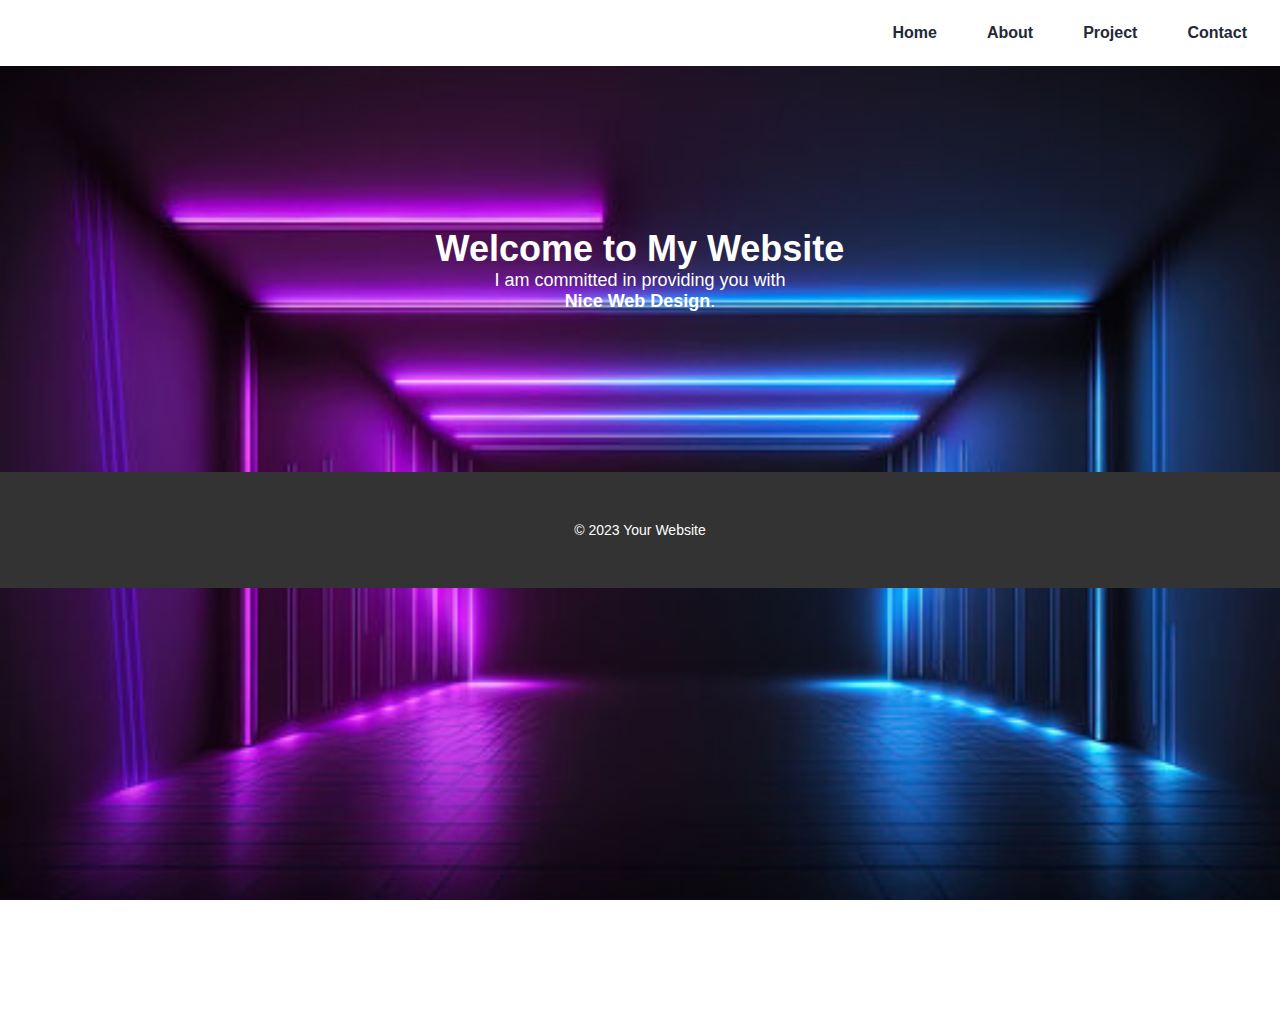
<file: index.html>
<!DOCTYPE html>
<html lang="en">
<head>
    <meta charset="UTF-8">
    <meta name="viewport" content="width=device-width, initial-scale=1.0">
    <title>MY WEB PAGE</title>
    <link rel="stylesheet" href="Home.css">
</head>
<body>
    <nav>
        <ul>
            <li><a href="#">Home</a></li>
            <li><a href="About.html">About</a></li>
            <li><a href="#">Project</a>
                    <ul class="sub-menu">
                        <li><a href="./COLOUR FLIPPER/index.html">FLIPPER</a></li>
                        <li><a href="./Food Order/utindex.html">Food order</a></li>
                    </ul>
               
            </li>
            <li><a href="contact.html">Contact</a></li>
        </ul>
    </nav>

    <section class="hero">
        <h1>Welcome to My Website</h1>
        <p>I am committed in providing you with<br><strong>Nice Web Design</strong>.</p>
    </section>

    <footer>
        <p> &copy; 2023 Your Website</p>
    </footer>
</body>
</html>
</file>
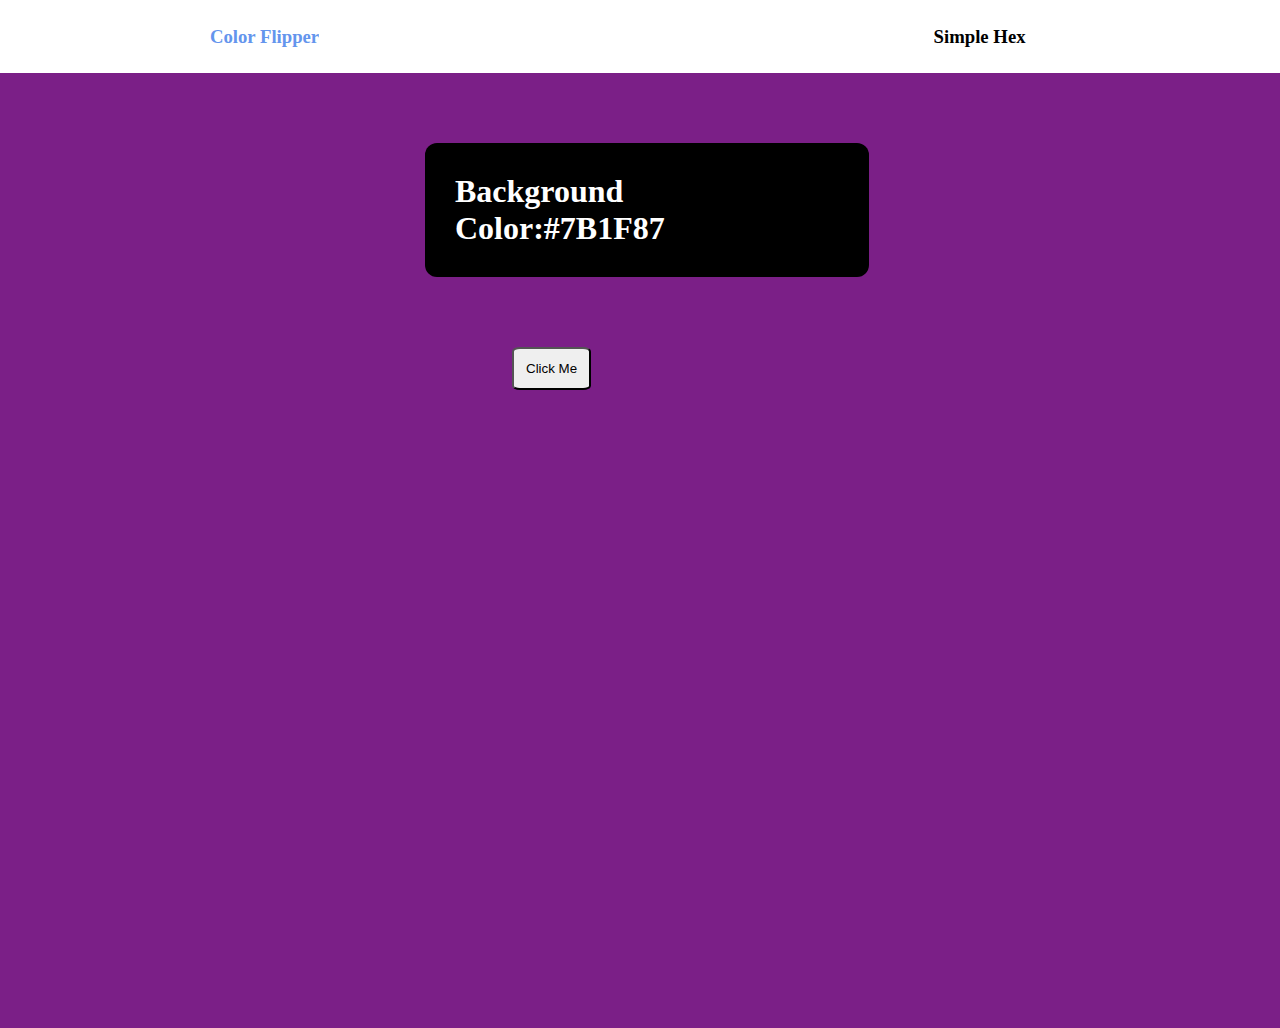
<file: COLOUR FLIPPER/index.html>
<!DOCTYPE html>
<html lang="en">
<head>
    <meta charset="UTF-8">
    <meta name="viewport" content="width=device-width, initial-scale=1.0">
    <title>Colour Flipper</title>
    <link rel="stylesheet" href="style.css">
</head>
<body>
   <div class="title">
    <h3 id="color">Color Flipper</h3>
    <h3 id="hex">Simple Hex</h3>
   </div>
    <div class="body">
        <h1 class="background">Background Color:<span class="hex-color" >#7B1F87</span></h1>
        <button id="butt">Click Me</button>
    </div>

    <script src="myindex.js"></script>
</body>
</html>
</file>
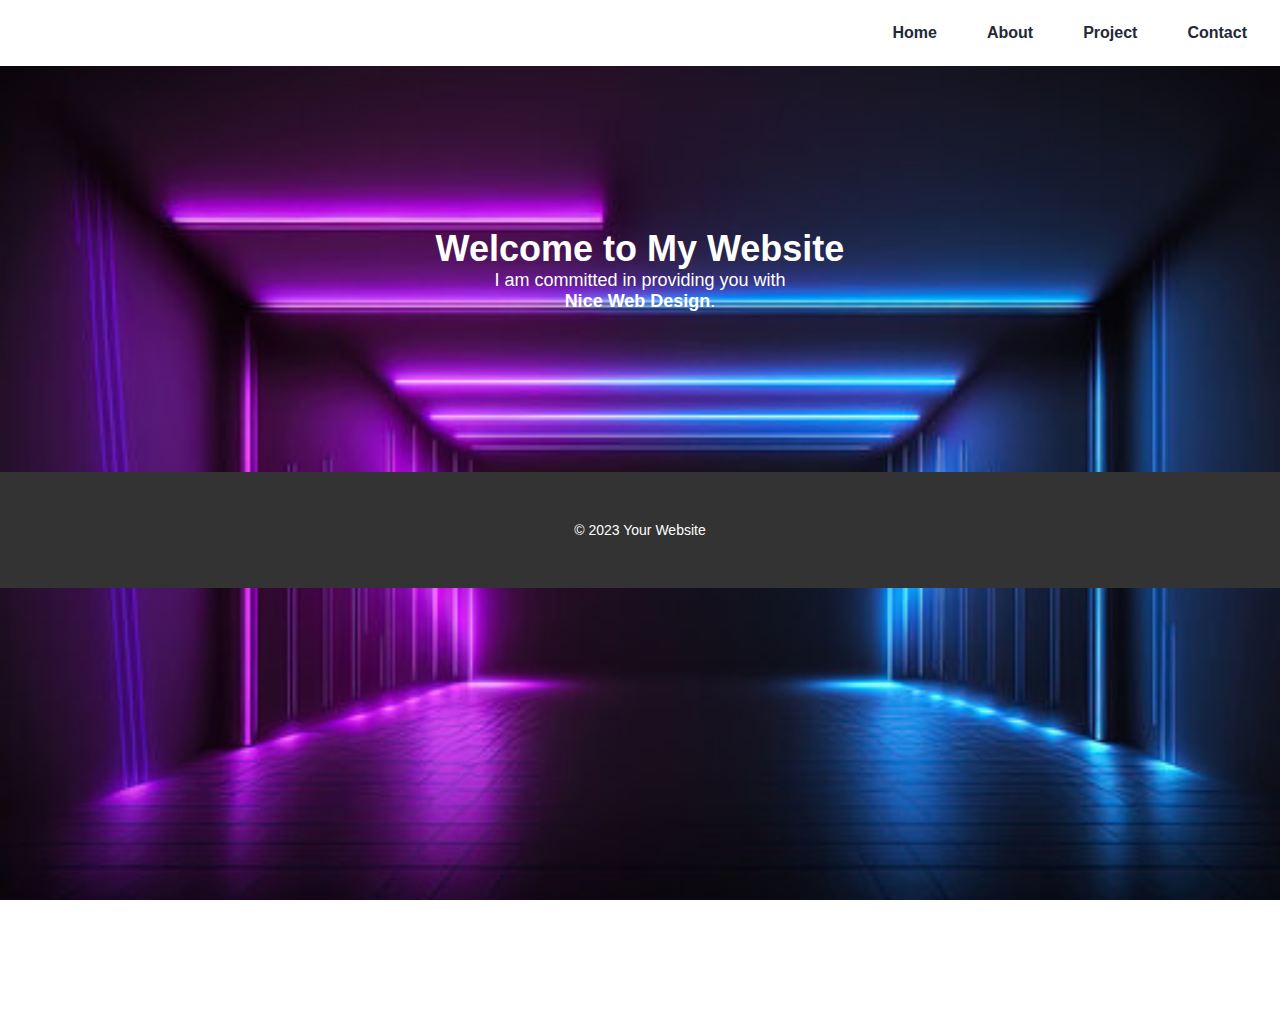
<file: Home.html>
<!DOCTYPE html>
<html lang="en">
<head>
    <meta charset="UTF-8">
    <meta name="viewport" content="width=device-width, initial-scale=1.0">
    <title>Document</title>
    <link rel="stylesheet" href="Home.css">
</head>
<body>
    <nav>
        <ul>
            <li><a href="#">Home</a></li>
            <li><a href="About.html">About</a></li>
            <li><a href="#">Project</a>
                    <ul class="sub-menu">
                        <li><a href="./COLOUR FLIPPER/index.html">FLIPPER</a></li>
                        <li><a href="./Food Order/utindex.html">Food order</a></li>
                    </ul>
               
            </li>
            <li><a href="contact.html">Contact</a></li>
        </ul>
    </nav>

    <section class="hero">
        <h1>Welcome to My Website</h1>
        <p>I am committed in providing you with<br><strong>Nice Web Design</strong>.</p>
    </section>

    <footer>
        <p> &copy; 2023 Your Website</p>
    </footer>
</body>
</html>
</file>
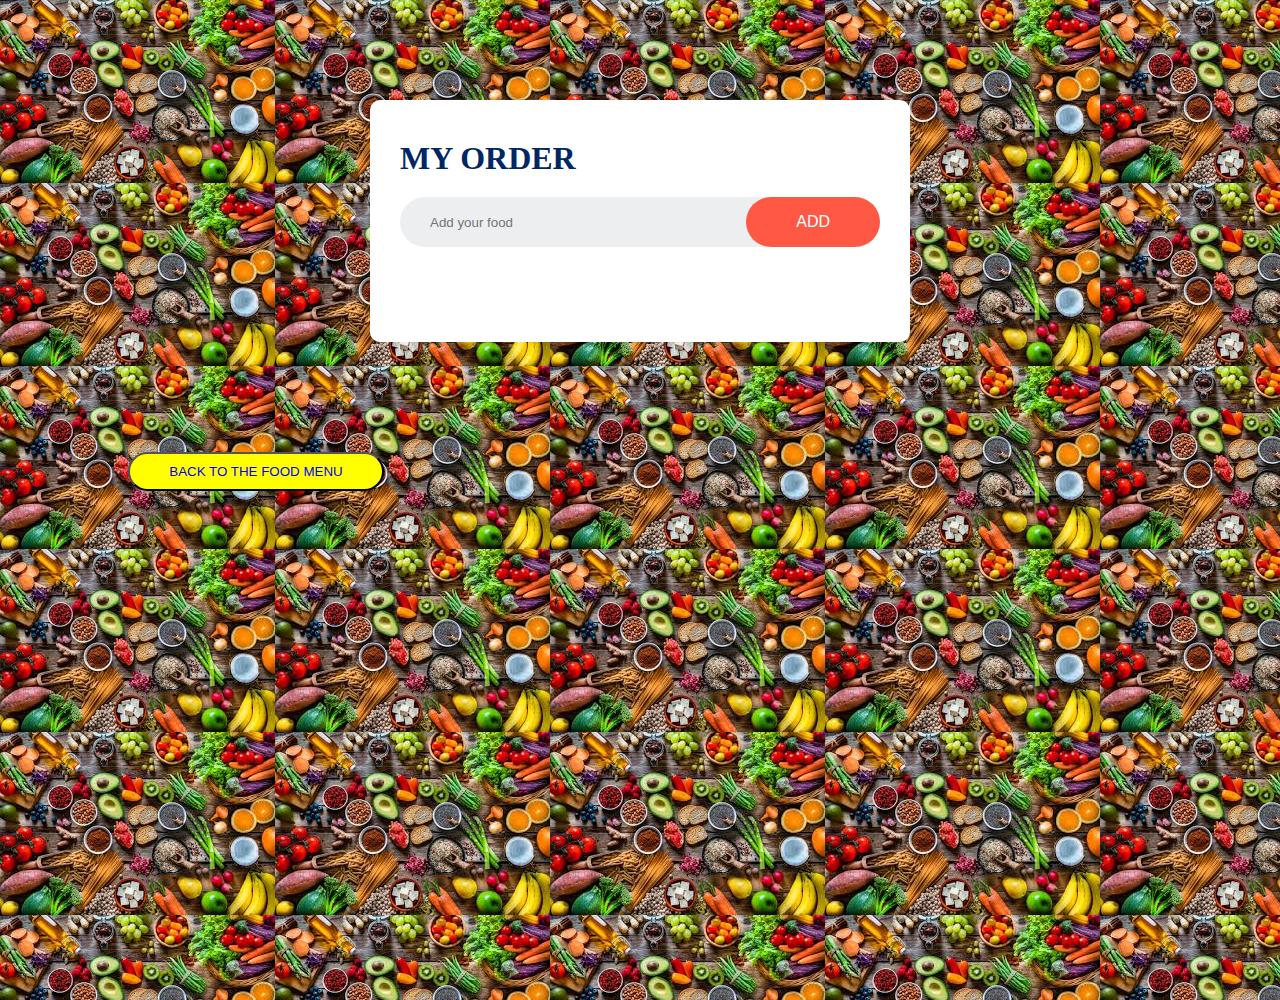
<file: Food Order/order.html>
<!DOCTYPE html>
<html lang="en">
<head>
    <meta charset="UTF-8">
    <meta name="viewport" content="width=device-width, initial-scale=1.0">
    <title>Order to-do list</title>
    <link rel="stylesheet" href="order.css">
</head>
<body>
    <div class="container">
        <div class="myorder">
            <h1>MY ORDER</h1>
            <div class="myinput">
                <input type="text" id="input-box" placeholder="Add your food">
                <button class="add" onclick="addTask()">ADD</button>
            </div>
            <ul id="my-list">
                <!-- <li class="checked">Task 1</li>
                <li>Task 2</li>
                <li>Task 3</li> -->
            </ul>
        </div>
        <button class="back"><a href="utindex.html">BACK TO THE FOOD MENU</a></button>
    </div>

    <script src="order.js"></script>
</body>
</html>
</file>
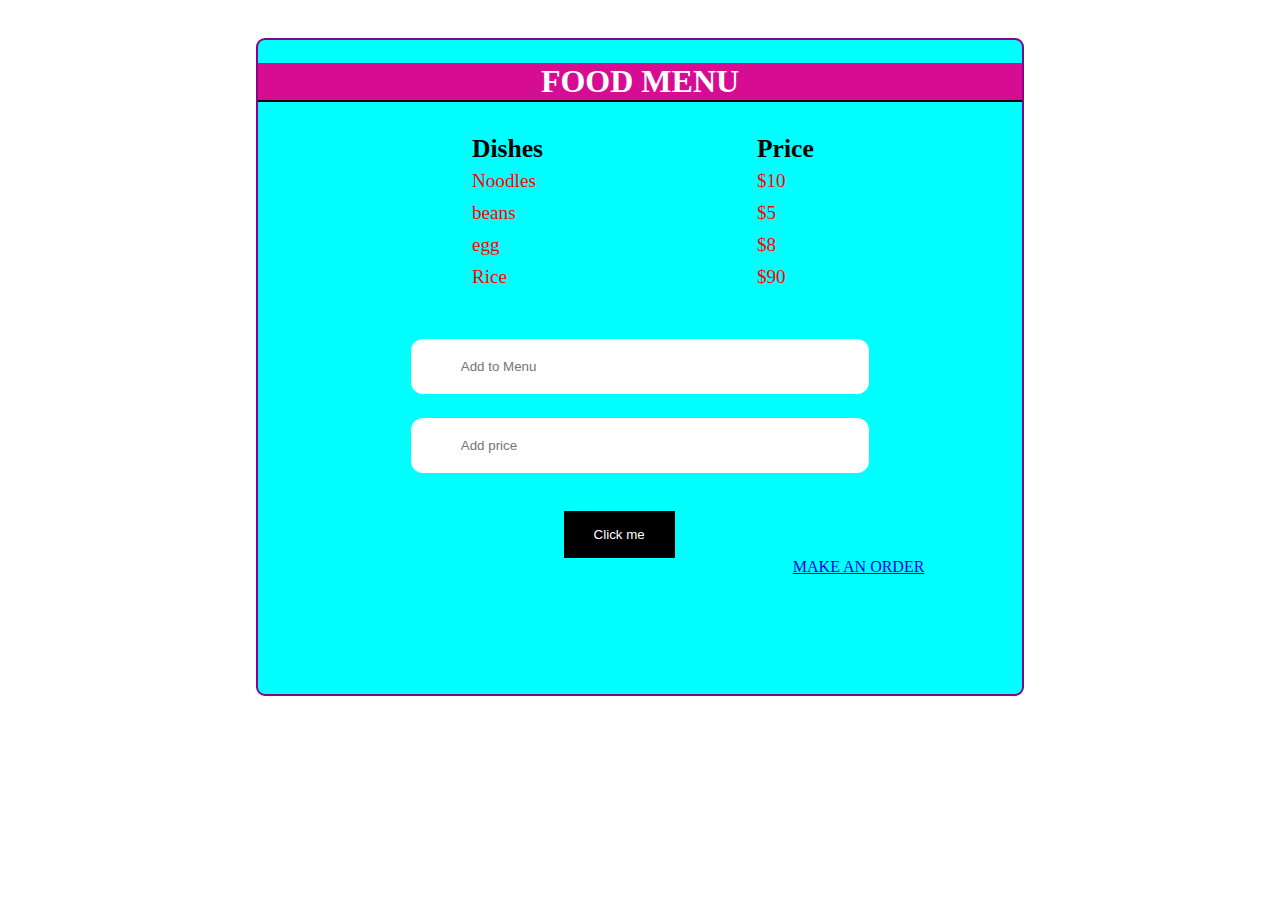
<file: Food Order/utindex.html>
<!DOCTYPE html>
<html lang="en">
<head>
    <meta charset="UTF-8">
    <meta name="viewport" content="width=device-width, initial-scale=1.0">
    <link rel="stylesheet" href="utistyle.css">
    <title>My menu</title>
</head>
<body>
        <div class="container">
            <div class="menu-text">
                <h1 class="menu">FOOD MENU</h1>
            </div>
            <div class="list">
                <div class="food-text">
                    <h3 class="food-name">Dishes</h3>
                    <ul id="food">
                        <li>Noodles</li>
                        <li>beans</li>
                        <li>egg</li>
                        <li>Rice</li>
                    </ul>
                </div>
                <div class="price-text">
                    <h3 class="price-name">Price</h3>
                    <ul id="price">
                        <li>$10</li>
                        <li>$5</li>
                        <li>$8</li>
                        <li>$90</li>
                    </ul>
                </div>
                </div>
        
            <div class="inputFood" >
               
                <input type="text" id="addmenu" name="addmenu" placeholder="Add to Menu">
            </div>
            <!-- name="addmenu" -->

            <div class="inputPrice">
                <label for="addprice"></label>
                <input type="text" id="addprice" name="addprice" placeholder="Add price">
               
            </div>  
            
    
            <div class="button-text">
                <button onclick="AddTask()">Click me</button>
                <span><a href="order.html">MAKE AN ORDER</a></span>
            </div>
            <p id="order"></p>
        </div>
    
    <script src="utijava.js"></script>
</body>
</html>
</file>
<file: Home.css>
:root{
    --primary-color:#a855f7;
    --primary-color-dark:#9333ea;
    --secondary-color: #ca8a04;
    --text-dark:#1f2937;
    --text-light:#6b7280;
    --extra-light:#faf5ff;
    --max-width:1200px
 }

 body{
   font-family: 'Poppins', sans-serif;
   background-image: url('Asset/Home.jpg');
   background-size: cover;
   background-attachment: fixed; 
   background-repeat: no-repeat;
   height: 100vh;
}
 *{
    padding: 0;
    margin: 0;
    box-sizing: border-box;
 }
 a{
    text-decoration: none;
 }
 nav{
    width: 100%;
    position: fixed;
    top: 0;
    left: 0;
    background-color: #ffffff;
    z-index: 99;
    /* max-width: 1200px; */
    margin: auto;
    padding: 1.5rem 1rem;
 }
 nav a:hover{
    color: var(--primary-color-dark);
 }

 ul{
    display: flex;
    align-items: center;
    gap:1rem;
    list-style: none;
    transition: left 0.3s;
    float: right;
 }

 ul li a{
   padding: 15px;
    border:2px solid transparent;
    text-decoration: none;
    font-weight: 600;
    color: var(--text-dark);
    transition: 0.3s;
 }

 ul li a:hover{
    border-top-color: var(--secondary-color);
    border-bottom-color: var(--secondary-color);
    color: var(--secondary-color);
 }
 .sub-menu{
   display: none;
   position: absolute;
   background-color: #fff;
   border: 1px solid #ccc;
 }
 nav li:hover .sub-menu {
   display: inline-block;
   margin-top: 15px;
   margin-left: -15px;
   padding: 15px;
   line-height-step: 6rem;
}
nav li:hover .sub-menu li{
   width: 150px;
   padding: 10px;
   border-bottom: 1px dotted green;
   background: transparent;
   border-radius: 0;
   text-align: left;
}

.hero {
    text-align: center;
    padding: 100px 0;
    background-size: cover;
    color: #fff;
    margin-top: 10%;
}

.hero h1 {
    font-size: 36px;
}

.hero p {
    font-size: 18px;
    margin-bottom: 20px;
}


footer {
    background-color: #333;
    color: #fff; 
    text-align: center;
    padding: 50px 30px;
    margin-top: 40px;
}

footer p {
    font-size: 14px;
   margin: 0;
}
</file>
<file: COLOUR FLIPPER/style.css>
*{
    margin: 0;
    padding: 0;
    box-sizing: 0;
    overflow-x: hidden;
}
.title{
    display: flex;
    background-color: white;
    margin-top: -10%;
    padding: 2%;
    
}
#color{
    margin-left: 15%;
    color: cornflowerblue;
    
}
#hex{
    margin-left: 50%;
    
}
body{
    background-color:  #7B1F87;
    padding-top: 10%;
    height: 100vh;
    
}
.background{
    background-color: black;
    border-radius: 12px;
    color: white;
    width: 30%;
    padding: 30px;
    margin-top: 70%;
    margin: 70px 425px;
    
}
#butt{
    margin-left: 40%;
    padding: 12px;
    border-radius: 10%;
}

@media (width < 700px){

    #hex{
        margin-left: 30%;
        
    }
    .background{
        margin-left: 25%;
        margin-top: 35%;
        padding: 5px;
        width: 45%;
        font-size: 1rem;
    }
}
</file>
<file: Food Order/order.css>
*{
    margin: 0;
    padding: 0;
    box-sizing: border-box;
}
body{
    background: url(food.jpg);
    min-height: 100vh;
}
.myorder{
    width: 100%;
    max-width: 540px;
    background-color: #fff;
    margin: 100px auto 20px;
    padding: 40px 30px 70px;
    border-radius: 10px;
}

.myorder h1{
    color: #002765;
    display: flex;
    align-items: center;
    margin-bottom: 20px;
}
.myinput{
    display: flex;
    align-items: center;
    justify-content: space-between;
    background: #edeef0;
    padding-left: 20px;
    margin-bottom: 25px;
    border-radius: 30px;
}
input{
    flex: 1;
    border: none;
    outline: none;
    background: transparent;
    padding: 10px;
    font-weight: 14px;
}
.add{
    border: none;
    outline: none;
    padding: 16px 50px;
    background: #ff5945;
    color: #fff;
    font-size: 16px;
    cursor: pointer;
    border-radius: 40px;
}
ul li{
    list-style: none;
    font-size: 17px;
    padding: 12px 8px 12px 50px;
    user-select: none;
    cursor: pointer;
    position: relative;
}
ul li::before{
    content: '';
    position: absolute;
    height: 28px;
    width: 28px;
    border-radius: 50%;
    background: url(circle.png);
    background-size: cover;
    background-position: center;
    top: 12px;
    left: 8px;
}
ul li.checked{
    color: #555;
    text-decoration: line-through;
}
ul li.checked::before{
    background-image: url(checked\ circle.png);
}
.back{
    margin-top: 7%;
    text-decoration: none;
    width: 20%;
    padding: 10px;
    border-radius: 30px;
    background-color: yellow;
    margin-left: 10%;
}
a{
    text-decoration: none;
}
</file>
<file: Food Order/utistyle.css>
*{
    padding: 0;
    margin: 0;
    box-sizing: border-box;
}

body{
    background-color: white;
}
.container{
    background-color: aqua;
    width: 60%;
    margin-left: 20%;
    margin-top: 3%;
    border: 2px solid darkmagenta;
    padding-bottom: 5%;
    border-radius: 9px;
}
.menu-text{
    background-color: rgb(214, 12, 147);
    margin-top: 3%;
    border-bottom: 2px solid black;
}

.menu{
    text-align: center;
    color: #fff;
}
.list{
    display: flex;
    margin-left: 20%;
    line-height: 2rem;
}

.food-text{
    margin-left: 10%;
    margin-top: 5%;
}
.price-text{
    margin-left: 35%;
    margin-top: 5%;
    text-decoration: none;
}
h3{
    font-size: 1.6rem;
}
ul{
    color:red;
    text-decoration: none;
    font-size: 1.2rem;
    list-style-type: none;
}
.inputPrice{
    margin-top: 1%;
}

.inputFood{
    margin-top: 5%;
}
input[type=text] {
  width: 60%;
  padding: 20px 50px;
  margin: 8px 0;
  box-sizing: border-box;
  border: none;
  margin-left: 20%;
  border-radius: 12px;
}
span a{
    margin-left: 70%;
}
button{
    background-color: black;
    padding: 16px 30px;
    margin-top: 4%;
    margin-left: 40%;
    color: #fff;
    border: none;
}
button:hover{
    background-color: red;
    color: #fff;
}

p {
    margin-top: 7%;
    text-align: center;
    color: darkmagenta;
}
</file>
